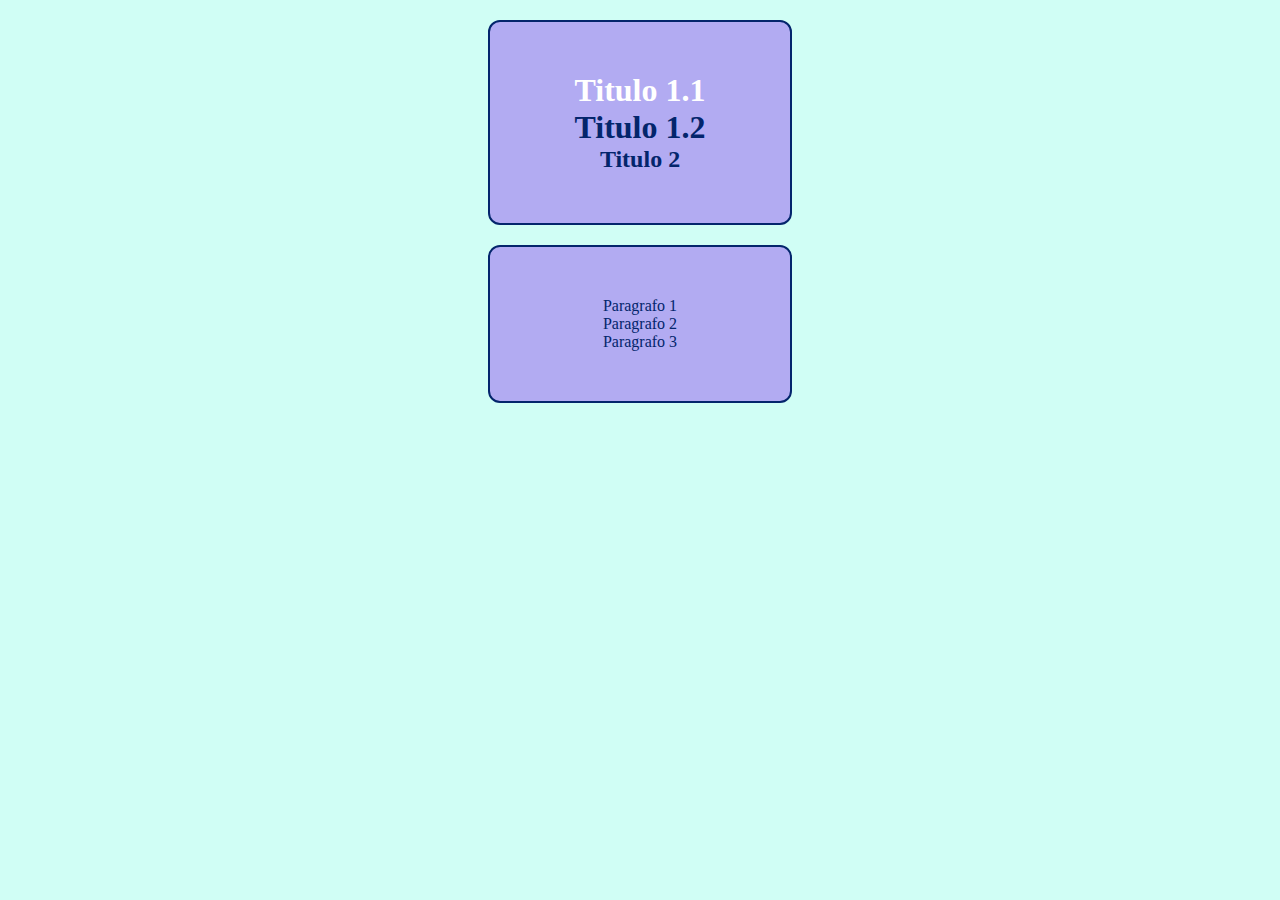
<file: css/index.html>
<!DOCTYPE html>
<html lang="pt-br">
<head>
    <meta charset="UTF-8">
    <meta http-equiv="X-UA-Compatible" content="IE=edge">
    <meta name="viewport" content="width=device-width, initial-scale=1.0">
    <link rel="stylesheet" href="style.css">
    <title>Aula de css</title>

</head>
<body>
    <div class="titulo">
        <h1 id="fontebranca">Titulo 1.1</h1>
        <h1>Titulo 1.2</h1>
        <h2>Titulo 2</h2>
    </div>

    <div class="paragrafo">
        <p>Paragrafo 1</p>
        <p>Paragrafo 2</p>
        <p>Paragrafo 3</p>
    </div>
    </body>
</html>
</file>
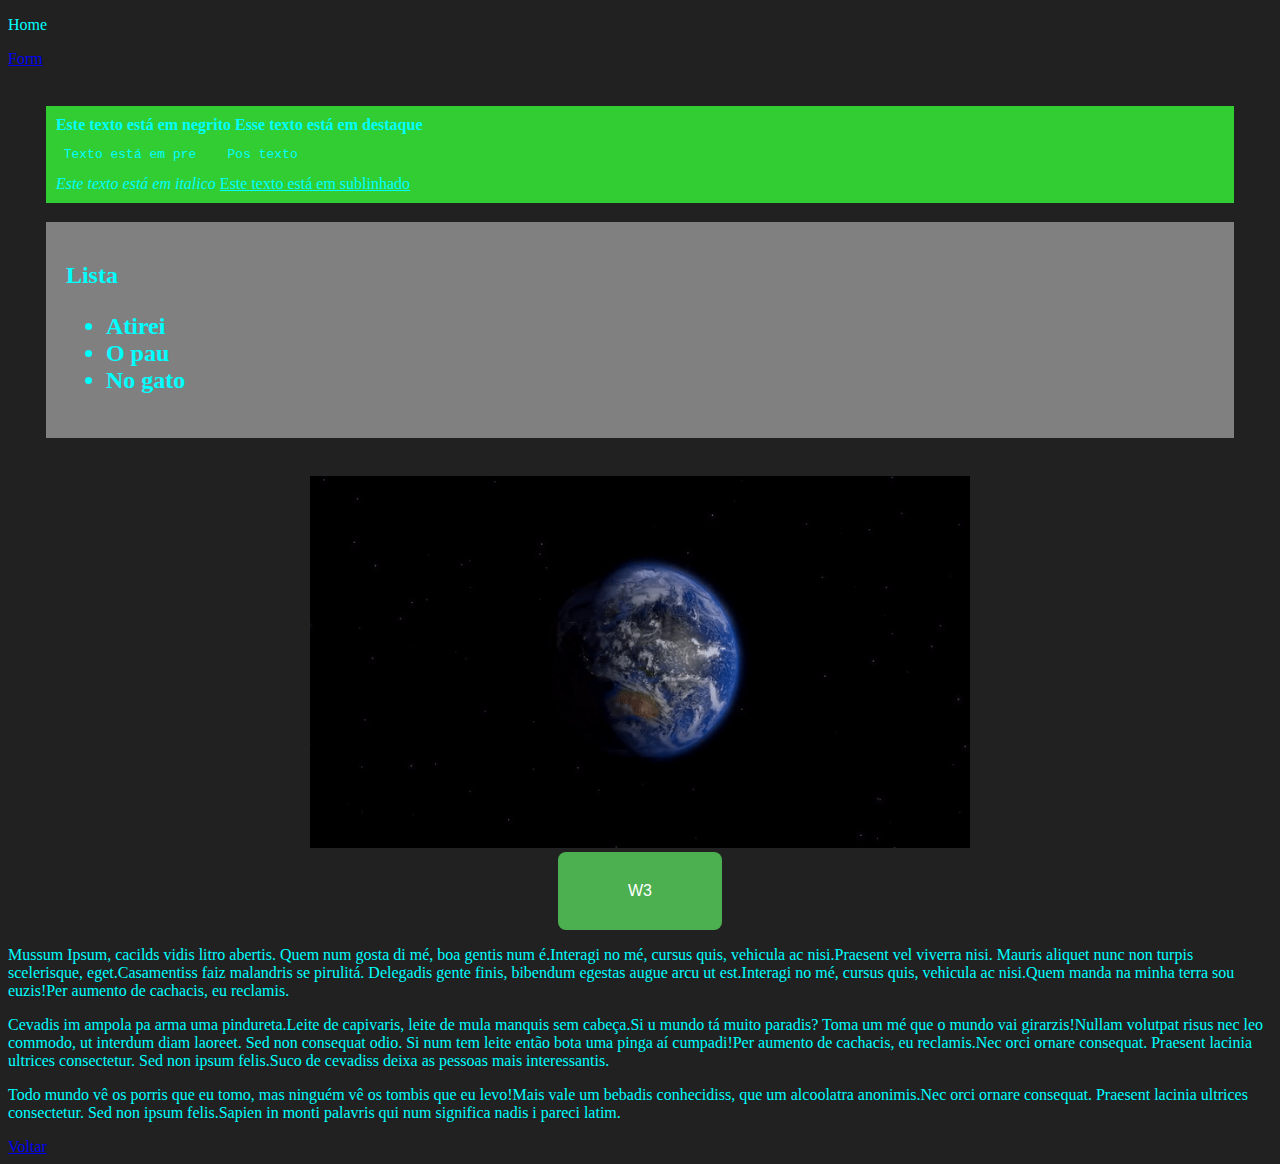
<file: html/index.html>
<!DOCTYPE html>
<html lang="pt-br">

<head>
  <meta charset="UTF-8">
  <meta http-equiv="X-UA-Compatible" content="IE=edge">
  <meta name="viewport" content="width=device-width, initial-scale=1.0">
  <link rel="icon" href="./assets/AmongUsFavIcon.png">
  <link rel="stylesheet" href="style.css">
  <title>Premier League</title>
</head>

<body>
  <p id="voltar">Home</p>
  <a href="form.html" target="_blank">Form</a>
  <main class="texto">
    <div style="background-color: limegreen; padding: 10px;">
      <b>Este texto está em negrito</B>
      <STRONG>Esse texto está em destaque</STRONG>
      <pre> Texto está em pre    Pos texto </pre>
      <I>Este texto está em italico</I>
      <u>Este texto está em sublinhado</u> <br>
    </div>

    <div style="background-color: gray;padding: 20px; ">
      <h2> Lista
        <ul>
          <li>Atirei</li>
          <li>O pau</li>
          <li>No gato</li>


        </ul>
      </h2>
    </div>






  </main>
  <main class="imagem">
    <img class="terra" src="./assets/AnySourJanenschia-size_restricted.gif" height="372px">
  </main>

  <div class="butao">
    <button class="butao" onclick="window.open('https://www.w3schools.com/', '_blank')" type=button>W3</a></button>
  </div>

  <p>
    Mussum Ipsum, cacilds vidis litro abertis. Quem num gosta di mé, boa gentis num é.Interagi no mé, cursus quis, vehicula ac nisi.Praesent vel viverra nisi. Mauris aliquet nunc non turpis scelerisque, eget.Casamentiss faiz malandris se pirulitá.

Delegadis gente finis, bibendum egestas augue arcu ut est.Interagi no mé, cursus quis, vehicula ac nisi.Quem manda na minha terra sou euzis!Per aumento de cachacis, eu reclamis.

<p> Cevadis im ampola pa arma uma pindureta.Leite de capivaris, leite de mula manquis sem cabeça.Si u mundo tá muito paradis? Toma um mé que o mundo vai girarzis!Nullam volutpat risus nec leo commodo, ut interdum diam laoreet. Sed non consequat odio.

Si num tem leite então bota uma pinga aí cumpadi!Per aumento de cachacis, eu reclamis.Nec orci ornare consequat. Praesent lacinia ultrices consectetur. Sed non ipsum felis.Suco de cevadiss deixa as pessoas mais interessantis.</p>

Todo mundo vê os porris que eu tomo, mas ninguém vê os tombis que eu levo!Mais vale um bebadis conhecidiss, que um alcoolatra anonimis.Nec orci ornare consequat. Praesent lacinia ultrices consectetur. Sed non ipsum felis.Sapien in monti palavris qui num significa nadis i pareci latim.



  </p>

  <a href="#voltar">Voltar</a>

</body>

</html>
</file>
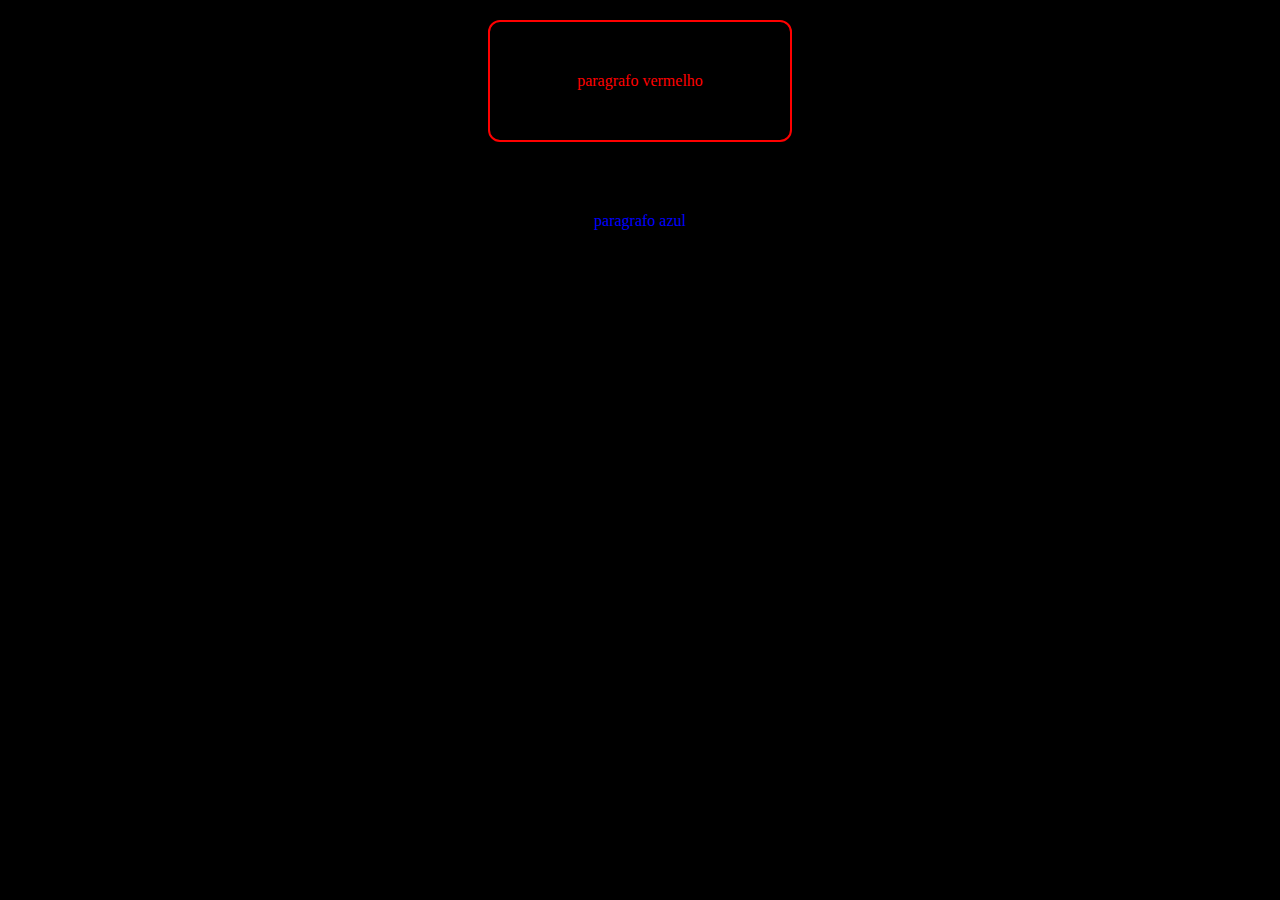
<file: css/atividade2.html>
<!DOCTYPE html>
<html lang="pt-BR">
<head>
    <meta charset="UTF-8">
    <meta http-equiv="X-UA-Compatible" content="IE=edge">
    <meta name="viewport" content="width=device-width, initial-scale=1.0">
    <link rel="stylesheet" href="style2.css">
    <title>atividade2</title>
</head>
<body>

    <div class="paragrafo_div">
        <p>paragrafo vermelho</p>
    </div>

    <p class="paragrafo_fora"> paragrafo azul</p>

</body>
</html>
</file>
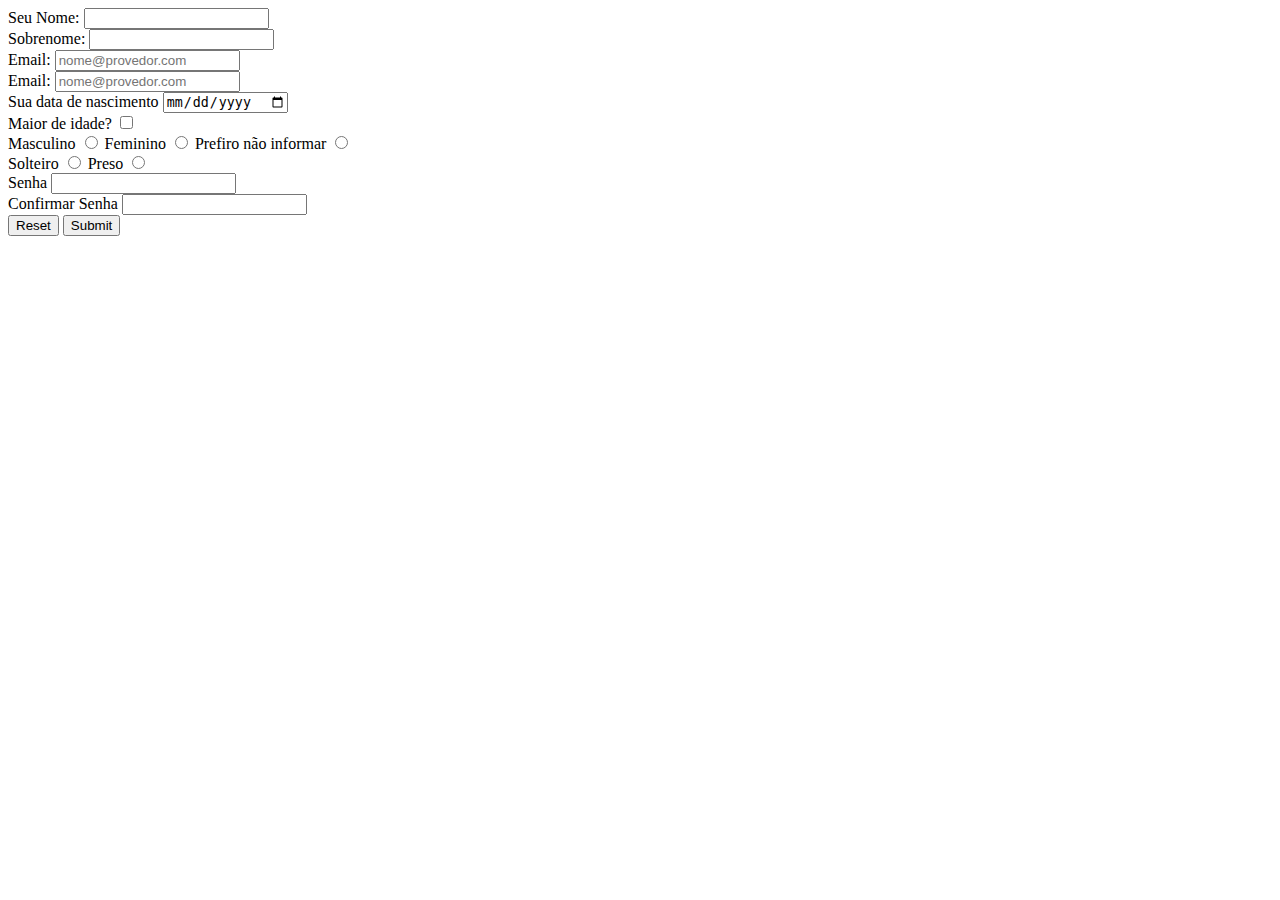
<file: html/form.html>
<!DOCTYPE html>
<html lang="pt-br">

<head>
    <meta charset="UTF-8">
    <meta http-equiv="X-UA-Compatible" content="IE=edge">
    <meta name="viewport" content="width=, initial-scale=1.0">
    <title>Document</title>
</head>

<body>
    <form action="">
        <label for="inputseuNome">Seu Nome:</label>
        <input type="text" inputseuNome>
        <br>
        <label for="inputSobrenome">Sobrenome:</label>
        <input type="text" inputSobrenome>
        <br>
        <label for="inputEmail">Email:</label>
        <input type="text" id="inputEmail" placeholder="nome@provedor.com">
        <br>
        <label for="inputEmail">Email:</label>
        <input type="text" id="inputEmail" placeholder="nome@provedor.com">
        <br>
        <label for="inputDataDeNascimento">Sua data de nascimento</label>
        <input type="date" inputDataDeNascimento>
        <br>
        <label for="InputIdade">Maior de idade?</label>
        <input type="checkbox" id="InputIdade" name="cbMaiorIdade" value="true">
        <br>
        <label for="rdSexoMasculino"> Masculino</label>
        <input type="radio" id="rdSexoMasculino" name="Sexo">
        <label for="rdSexoFeminino"> Feminino</label>
        <input type="radio" id="rdSexoFeminino" name="Sexo">
        <label for="rdNaoInformar"> Prefiro não informar </label>
        <input type="radio" id="rdNaoInformar" name="Sexo">
        <br>
        <label for="rdSolteiro">Solteiro</label>
        <input type="radio" id="rdSolteiro" name="estadoSocial">
        <label for="rdComprometido">Preso</label>
        <input type="radio" id="rdComprometido" name="estadoSocial">
        <br>
        <label for="rdSenha">Senha</label>
        <input type="password">
        <br>
        <label for="rdSenhaConfirm">Confirmar Senha</label>
        <input type="password">
        <br>
        
        <input type="reset">
        <input type="submit">

    </form>

</body>

</html>
</file>
<file: css/style.css>
* {
    margin: 0;
    padding: 0;
}

/* h1{
    margin: 10PX;
    color: #C14953;  
    font-family: sans-serif ;
    text-transform: uppercase;
    border-style: dotted;
    text-align: center;
}

h2{
    margin: 50px         ;
    color: #5E5768;
    background-color: #D4D2A5;
    border-style:double;
    text-align: center;
    padding: 15px;
    font-family: 'Segoe UI', Tahoma, Geneva, Verdana, sans-serif;
    text-transform: uppercase;
}

p{
    padding: 20px;
} */

body{
    background-color: #D0FEF5
}

.titulo{
    color: #03256C;
    text-align: center;

    width: 200px;
    border-width: 2px;
    border-style:solid;
    border-color: #03256C;
    padding: 50px;
    margin: auto;
    margin-top: 20px;
    border-radius: 12px;
    gap: 20px;
    background-color: #B2ABF2;

}

.paragrafo{
    color: #03256C;
    text-align: center;

    width: 200px;
    border-width: 2px;
    border-style:solid;
    border-color: #03256C;
    padding: 50px;
    margin: auto;
    margin-top: 20px;
    border-radius: 12px;
    gap: 20px;
    background-color: #B2ABF2;

}

#fontebranca{
    color: white;
}

/* .titulo:hover {

    background-color: #D0FEF5;
} */
</file>
<file: html/style.css>
body {
    box-sizing: border-box;
    background-color: #212121;
    color: aqua;
}

.texto {
    display: flex;
    flex-direction: column;
    padding: 3% 3%;
    gap: 19px;
}

.butao {
    border: none; /* sem borda */
    background-color: #4CAF50; /* cor de fundo */
    color: white; /* cor do texto */
    padding: 15px 32px; /* tamanho do botão */
    text-align: center; /* alinhamento do texto */
    text-decoration: none; /* sem decoração de texto */
    display: inline-block; /* exibição em linha */
    font-size: 16px; /* tamanho da fonte */
    margin: 4px 2px; /* margem */
    cursor: pointer; /* cursor ao passar o mouse */
    border-radius: 8px; /* arredondamento das bordas */
    display: block;   
    align-self: center;
    text-align: center;
}

.imagem{
    display: block;
    align-self: center;
    text-align: center;
}
.butao {
    width: 100px;
    margin: 0 auto;
}
</file>
<file: css/style2.css>
* {
    margin: 0px;
    padding: 0px;
}

body {
    background-color: black;
}

.paragrafo_div {
    color: red;
    text-align: center;
    
    width: 200px;
    border-width: 2px;
    border-style:solid;
    border-color: red;
    padding: 50px;
    margin: auto;
    margin-top: 20px;
    border-radius: 12px;
    gap: 20px;
    background-color: black;
    
    }

.paragrafo_fora {
    color: blue;
    text-align: center;
    
    width: 200px;
    padding: 50px;
    margin: auto;
    margin-top: 20px;
    border-radius: 12px;
    gap: 20px;

    
    }
</file>
